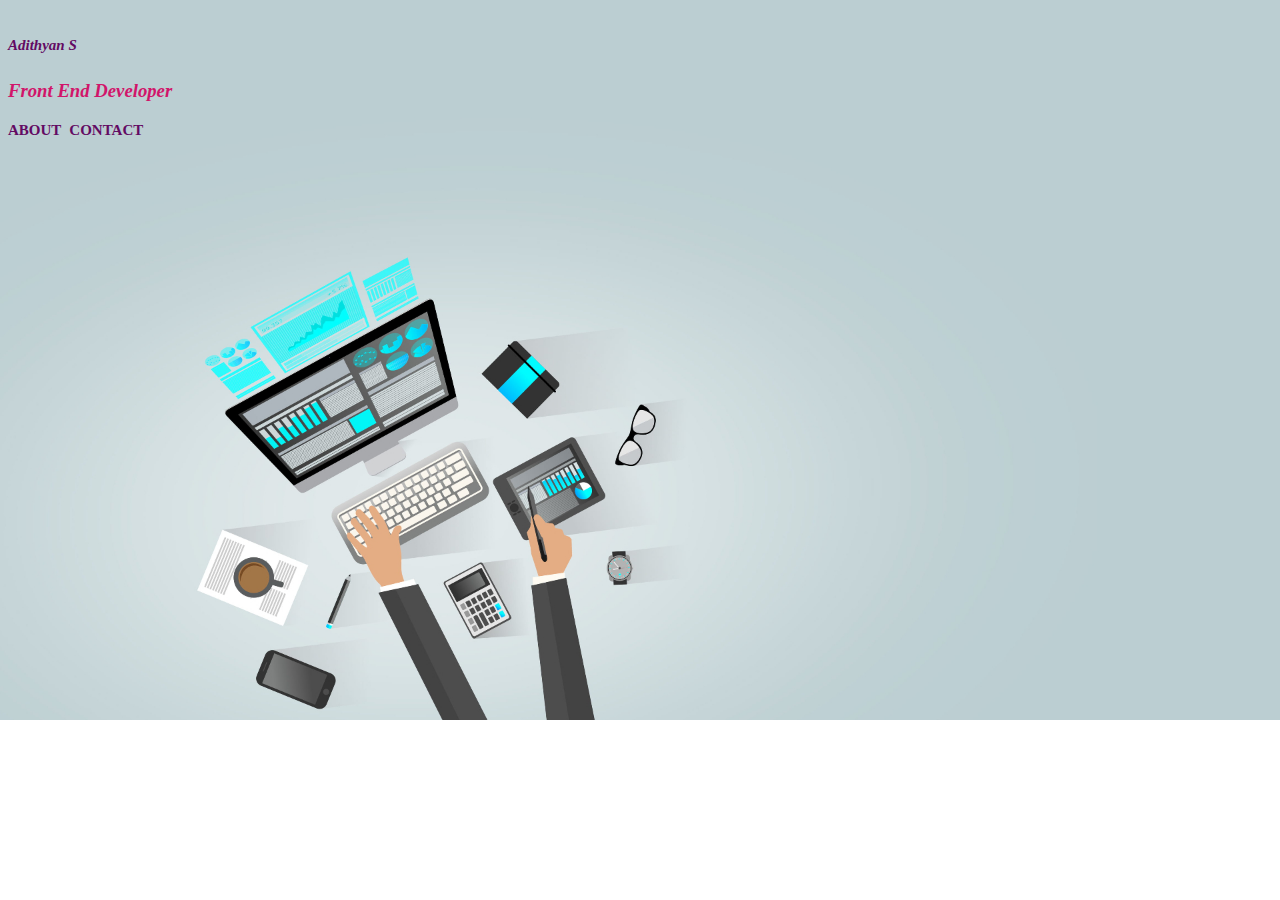
<file: index.html>
<!DOCTYPE html>
<html lang="en">
<head>
    <meta charset="UTF-8">
    <meta http-equiv="X-UA-Compatible" content="IE=edge">
    <meta name="viewport" content="width=device-width, initial-scale=1.0">
    <title>My Portfolio</title>
    <link rel="stylesheet" href="myweb.css">
</head>
<body>
   <h3 align="center">
    <h1 id="h1"><i><B><a href="myweb.html">Adithyan S</a></B></i></h1>
   <h3 id="intro"><i>Front End Developer</i></h3>
    <a href="about.html"><b>ABOUT</b></a>&nbsp;
    <a href="contact.html"><B>CONTACT</B></a>
   </h3><br><br>
   <div style=" background-size: cover; height:200px;width: 300px;">
        
</body>
</html>
</file>
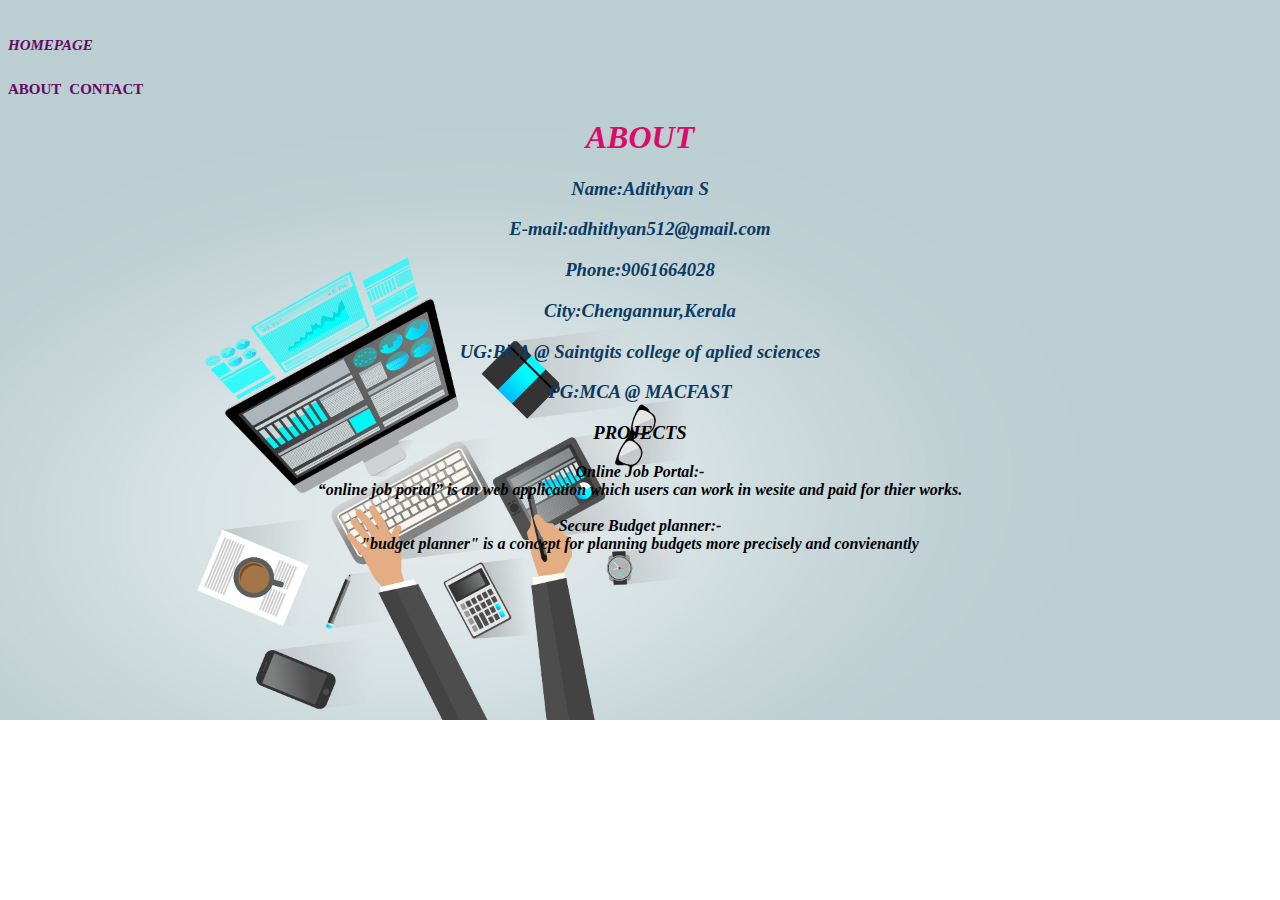
<file: about.html>
<!DOCTYPE html>
<html lang="en">
<head>
    <meta charset="UTF-8">
    <meta http-equiv="X-UA-Compatible" content="IE=edge">
    <meta name="viewport" content="width=device-width, initial-scale=1.0">
    <title>about</title>
    <link rel="stylesheet" href="myweb.css">
</head>
<body>
    <h1 id="h1"><i><B><a href="index.html">HOMEPAGE</a></B></i></h1>
    <a href="about.html"><b>ABOUT</b></a>&nbsp;
    <a href="contact.html"><B>CONTACT</B></a><br>
    <h1 id="h1"><i><b><center>ABOUT</center></b></i></h1>
   <center><h3 class="me"><i>Name:Adithyan S</i></h3>
    <h3 class="me"><i>E-mail:adhithyan512@gmail.com</i></h3>
    <h3 class="me"><i>Phone:9061664028</i></h3>
    <h3 class="me"><i>City:Chengannur,Kerala</i></h3>
    <h3 class="me"><i>UG:BCA @ Saintgits college of aplied sciences</i></h3>
    <h3 class="me"><i>PG:MCA @ MACFAST</i></h3>
    <h3><i>PROJECTS</i></h3>
    <P><I>
        

<b>Online Job Portal:-<BR>
“online job portal” is an web application which users can work in wesite and paid for thier works.
<BR><BR>
Secure Budget planner:-<BR>
"budget planner" is a concept for planning budgets more precisely and convienantly
   </b></I> </P></center>

</body>
</html>
</file>
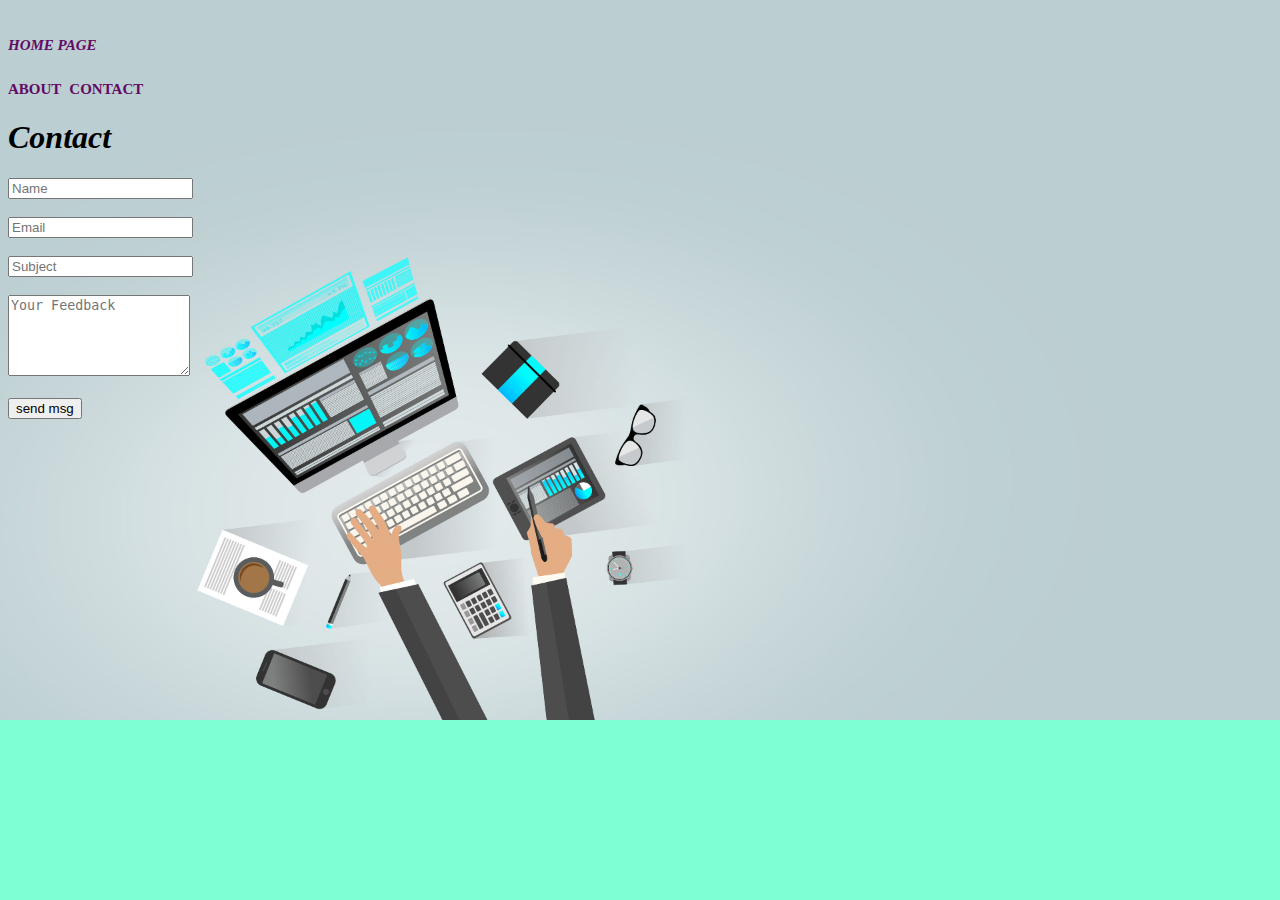
<file: contact.html>
<!DOCTYPE html>
<html lang="en">
<head>
    <meta charset="UTF-8">
    <meta http-equiv="X-UA-Compatible" content="IE=edge">
    <meta name="viewport" content="width=device-width, initial-scale=1.0">
    <title>contact</title>
    <link rel="stylesheet" href="contact.css">
</head>
<body style="background-color: aquamarine;">
 <div>
   <form >
    <h1 id="h1"><i><B><a href="index.html">HOME PAGE</a></B></i></h1>
    <a href="about.html"><b>ABOUT</b></a>&nbsp;
    <a href="contact.html"><B>CONTACT</B></a><br>
    <h1><i>Contact</i></h1>
    <input type="text" placeholder="Name"><br><br>
    <input type="text" placeholder="Email"><br><br>
    <input type="text" placeholder="Subject"><br><br>
     <div class="mb-3 mt-3">
         <textarea rows="5" id="comment" name="text" placeholder="Your Feedback"></textarea>
     </div>
   </form>
   <br><button type="button">send msg</button>
 </div>
</body>
</html>
</file>
<file: myweb.css>
body{
    background-image: url("./images/wall.jpg");
    
    /* background-position: center; */
     background-repeat: no-repeat;
    background-size: cover;
}
    

/* body{
    background-color: rgba(65, 187, 235, 0.212);
} */
#h1{
    color: rgb(219, 11, 105);
}
a{
    color: rgb(99, 10, 99);
    font-size: 15px;
    display: inline;
    text-align: right;
    text-decoration: none;
 

}
#intro{
    color: rgb(209, 21, 106);
}
.me
{
    color: rgb(10, 59, 99);
}
</file>
<file: contact.css>
body{
    background-image: url("./images/wall.jpg");
    
    
     background-repeat: no-repeat;
    background-size: cover;
}
a{
    color: rgb(99, 10, 99);
    font-size: 15px;
    display: inline;
    text-align: right;
    text-decoration: none;
}
</file>
